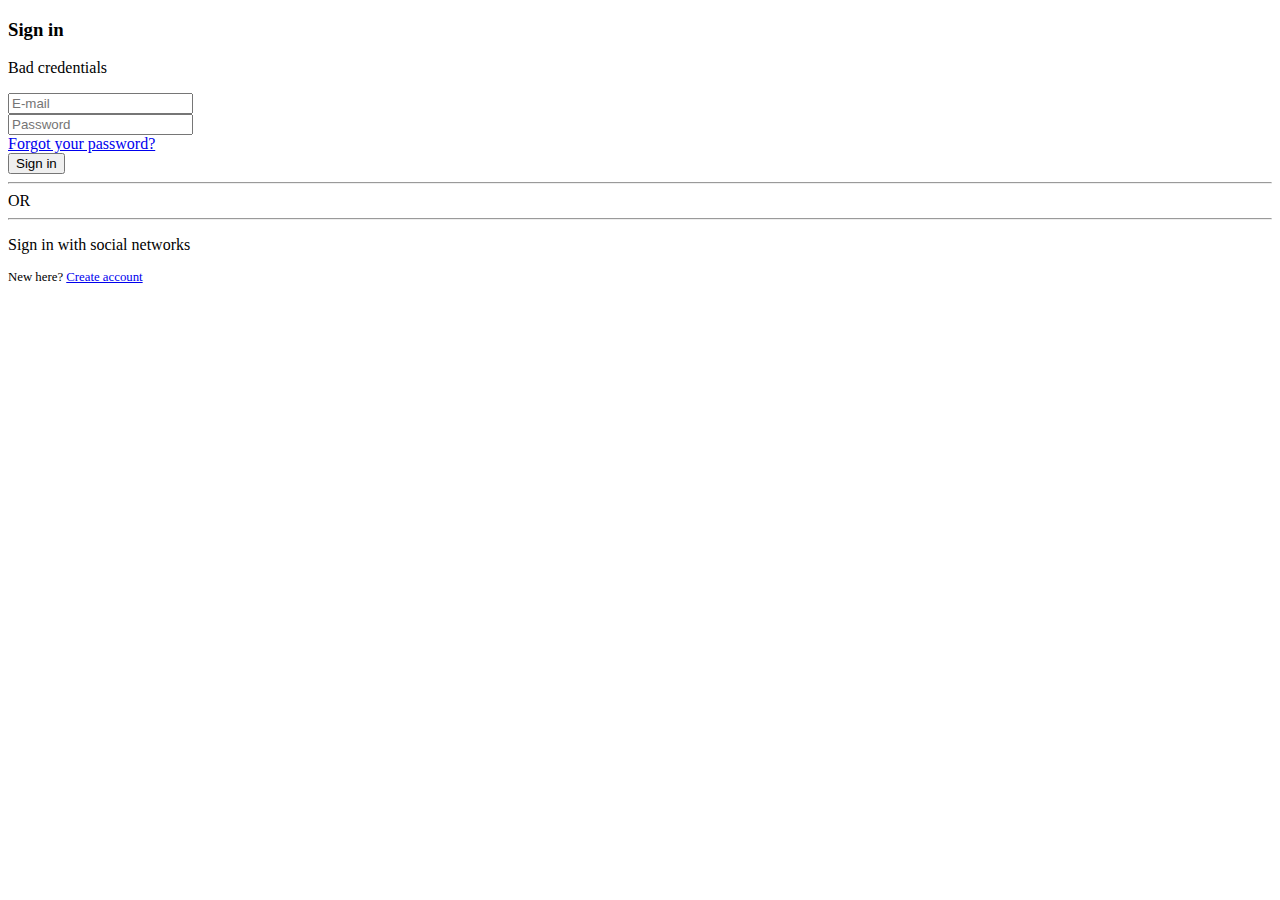
<file: resources/view/login.html>
<!DOCTYPE html>
<html xmlns:th="http://www.thymeleaf.org" lang="ru">

<th:block th:replace="~{layout/main::page(title='Login',appMain=~{::appMain})}">
    <appMain>
        <div class="row d-flex justify-content-center align-items-center">
            <div class="col-12 col-md-8 col-xl-5">
                <div class="card shadow-2-strong" style="border-radius: 1rem;">
                    <div class="card-body p-3 p-md-5 text-center">
                        <h3 class="mb-3">Sign in</h3>
                        <div th:if="${param.error}">
                            <p class="alert alert-danger col-12 p-2 text-center">
                                Bad credentials
                            </p>
                        </div>
                        <form action="/view/login" method="post">
                            <div class="form-outline mb-4">
                                <input type="text" name="username" class="form-control" required placeholder="E-mail"/>
                            </div>
                            <div class="form-outline mb-4">
                                <input type="password" name="password" class="form-control" required
                                       placeholder="Password"/>
                            </div>
                            <div class="row">
                                <div class="col-7 col-md-6 my-auto">
                                    <a href="/view/unauth/forgot-password">Forgot your password?</a>
                                </div>
                                <div class="col-5 col-md-6 d-grid gap-2">
                                    <button class="btn btn-success btn-lg" type="submit">Sign in</button>
                                </div>
                            </div>
                        </form>
                        <div class="row mt-4">
                            <div class="col-5">
                                <hr>
                            </div>
                            <div class="col-2">
                                OR
                            </div>
                            <div class="col-5">
                                <hr>
                            </div>
                        </div>
                        <p class="mt-3 mb-4">
                            Sign in with social networks
                        </p>
                        <a href="/oauth2/authorization/google" type="button"
                           class="btn btn-secondary btn-lg me-2">
                            <i class="fa-brands fa-google"></i>
                        </a>
                        <a href="/oauth2/authorization/github" type="button" class="btn btn-dark btn-lg me-2">
                            <i class="fa-brands fa-github"></i>
                        </a>
                        <a href="/oauth2/authorization/gitlab" type="button" class="btn btn-warning btn-lg">
                            <i class="fa-brands fa-gitlab"></i>
                        </a>
                        <p class="mt-3 mb-2 mb-md-0" style="font-size:0.8em">
                            New here? <a href="/ui/register">Create account</a>
                        </p>
                    </div>
                </div>
            </div>
        </div>
    </appMain>
</th:block>
</file>
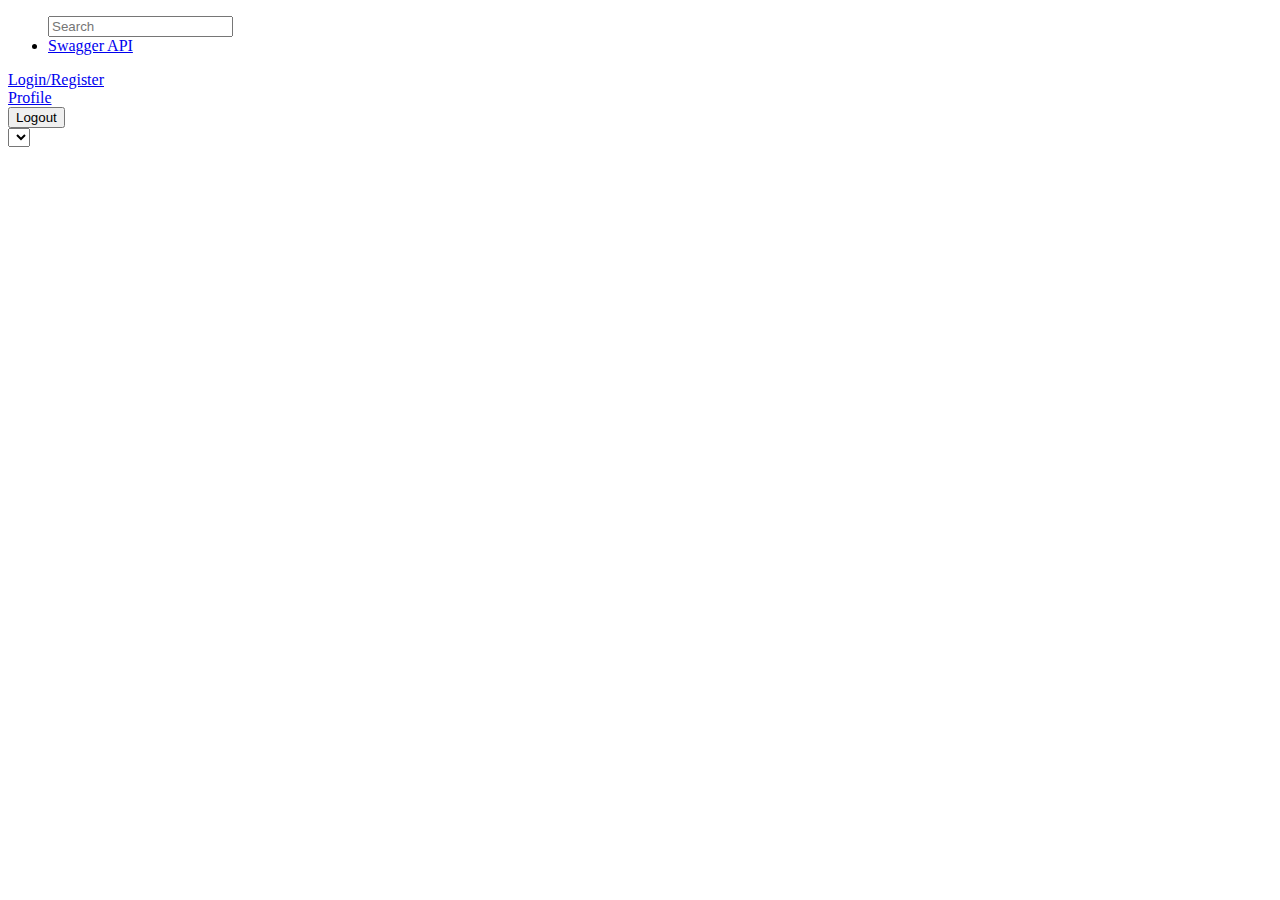
<file: resources/view/layout/header.html>
<!DOCTYPE html>
<html xmlns:th="http://www.thymeleaf.org" lang="en">

<div th:fragment="header">
    <header class="fixed-top d-none d-md-block header-nav">
        <nav class="navbar navbar-expand-lg navbar-dark" id="header">
            <div class="container">
                <div class="collapse navbar-collapse mt-2 mb-2">
                    <ul class="navbar-nav m-auto ms-auto">
                        <form class="d-flex" role="search">
                            <input class="form-control" type="search" placeholder="Search" aria-label="Search" id="header-search">
                        </form>
                        <li class="nav-item menu-item me-3 ms-4">
                            <a href="/doc" type="button" class="btn btn-yellow" target="_blank">Swagger API</a>
                        </li>
                    </ul>
                    <div class="d-flex">
                        <div th:if="${authUser} == null">
                            <a href="/view/login" type="button" class="btn btn-orange me-2">Login/Register</a>
                        </div>
                        <div class="d-flex">
                            <div th:if="${authUser} != null" class="me-2">
                                <a href="/ui/profile" type="button" class="btn btn-orange"><i class="fa-solid fa-address-card"></i> Profile</a>
                            </div>
                            <div th:if="${authUser} != null" class="me-2">
                                <form action="/ui/logout" method="post" class="mx-2">
                                    <button class="btn btn-yellow btn-orange" type="submit"><i class="fa-solid fa-sign-out"></i> Logout</button>
                                </form>
                            </div>
                            <form id="lang-form" class="d-flex" th:action="@{/}" method="get">
                                <label for="languages"></label>
                                <select class="btn btn-orange" id="languages" name="locale" onchange="this.form.submit()">
                                    <option th:value="ru" th:text="RU" th:selected="${#locale.language == 'ru'}"></option>
                                    <option th:value="en" th:text="EN" th:selected="${#locale.language == 'en'}"></option>
                                </select>
                            </form>
                        </div>

                    </div>

                    </div>
                </div>
        </nav>
    </header>
</div>
</file>
